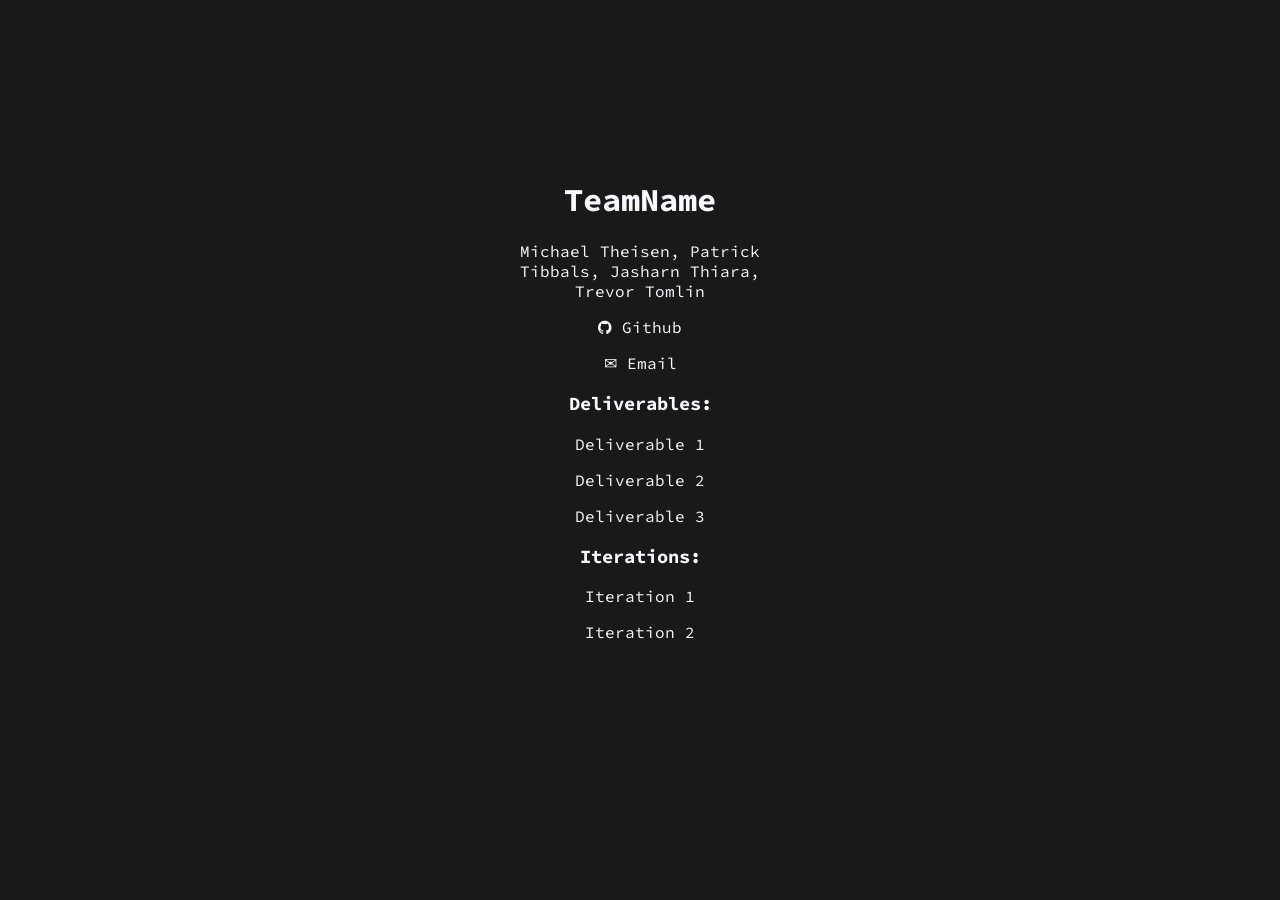
<file: index.html>
<!DOCTYPE html>

<html lang="en">

<head>

  <title>TeamName's Website</title>

  <meta charset="UTF-8" />

  <meta name="viewport" content="width=device-width,initial-scale=1" />

  <meta name="description" content="" />
  
  <link rel="stylesheet" href="index.css">
  <link href='https://fonts.googleapis.com/css?family=Source Code Pro' rel='stylesheet'>
  <link rel="stylesheet" href="https://cdnjs.cloudflare.com/ajax/libs/font-awesome/4.7.0/css/font-awesome.min.css">

</head>

<body>

	<div class="content">

		<div>
			<h1>TeamName</h1>
			<p>Michael Theisen, Patrick Tibbals, Jasharn Thiara, Trevor Tomlin</p>
			<p><a href="https://github.com/teamname-tcss360/teamname-tcss360.github.io"><i class="fa fa-github"></i> Github</a></p>
			<p><a href="mailto: teamname.tcss360@gmail.com">✉ Email</a></p>
		</div>

		<div>
			<h3>Deliverables:</h3>
			<p><a href="deliverables/Deliverable1.pdf" download>Deliverable 1</a></p>
			<p><a href="deliverables/Deliverable 2.pdf" download>Deliverable 2</a></p>
			<p><a href="deliverables/Deliverable_3_TeamName.pdf" download>Deliverable 3</a></p>
		</div>
		
		<div>
			<h3>Iterations:</h3>
			<p><a href="deliverables/Iteration1.pdf" download>Iteration 1</a></p>
			<p><a href="deliberables/Iteration 2 TeamName.pdf" download>Iteration 2</a></p>
		</div>

	</div>

</body>

</html>
</file>
<file: index.css>
body {

	background: rgb(25, 25, 25);

}

p, h1, h3, a{

	color: rgb(248,248,255);
	text-align: center;
	font-family: 'Source Code Pro';

}

a { 

	text-decoration: none;
}

a:hover {

	color: gray;

}

div {

	width: 300px;
	margin: auto;

}

.content {

	margin-top: 20vh;

}
</file>
